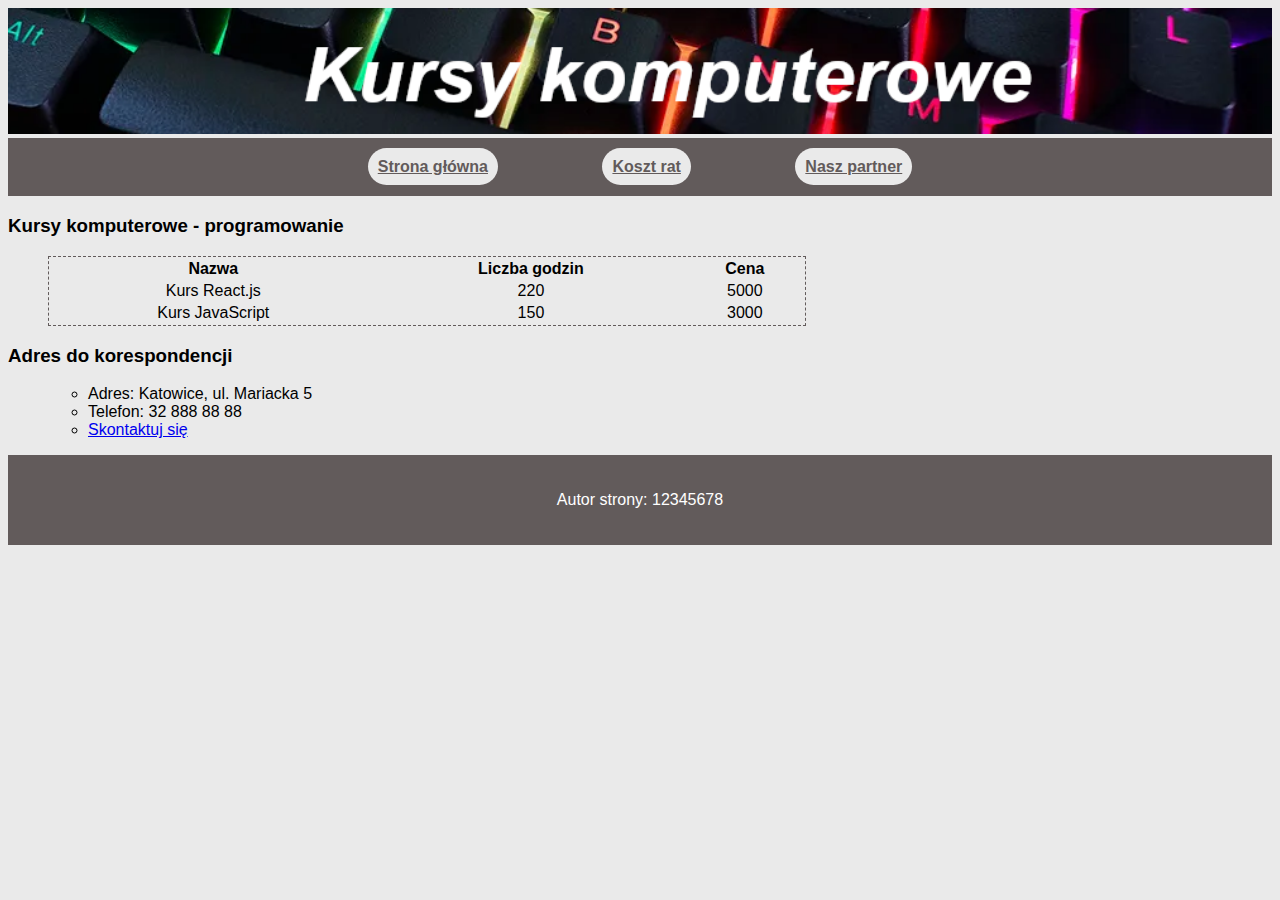
<file: index.html>
<!DOCTYPE html>
<html lang="pl">
<head>
    <meta charset="UTF-8">
    <title>Kursy komputerowe</title>
    <link rel="stylesheet" href="style.css">
</head>
<body>
    <header>
        <img src="baner.png" alt="kursy komputerowe">
    </header>
    <nav>
        <a href="index.html">Strona główna</a>
        <a href="raty.html">Koszt rat</a>
        <a href="https://moje-szkolenia.pl/">Nasz partner</a>
    </nav>
    <main>
        <h3>Kursy komputerowe - programowanie</h3>
        <table>
            <tr>
                <th>Nazwa</th>
                <th>Liczba godzin</th>
                <th>Cena</th>
            </tr>
            <tr>
                <td>Kurs React.js</td>
                <td>220</td>
                <td>5000</td>
            </tr>
            <tr>
                <td>Kurs JavaScript</td>
                <td>150</td>
                <td>3000</td>
            </tr>
        </table>
        <h3>Adres do korespondencji</h3>
        <ul>
            <li>Adres: Katowice, ul. Mariacka 5</li>
            <li>Telefon: 32 888 88 88</li>
            <li><a href="mailto:kursy@komputerowe.pl">Skontaktuj się</a></li>
        </ul>
    </main>
    <footer>
        <p>Autor strony: 12345678</p>
    </footer>
</body>
</html>
</file>
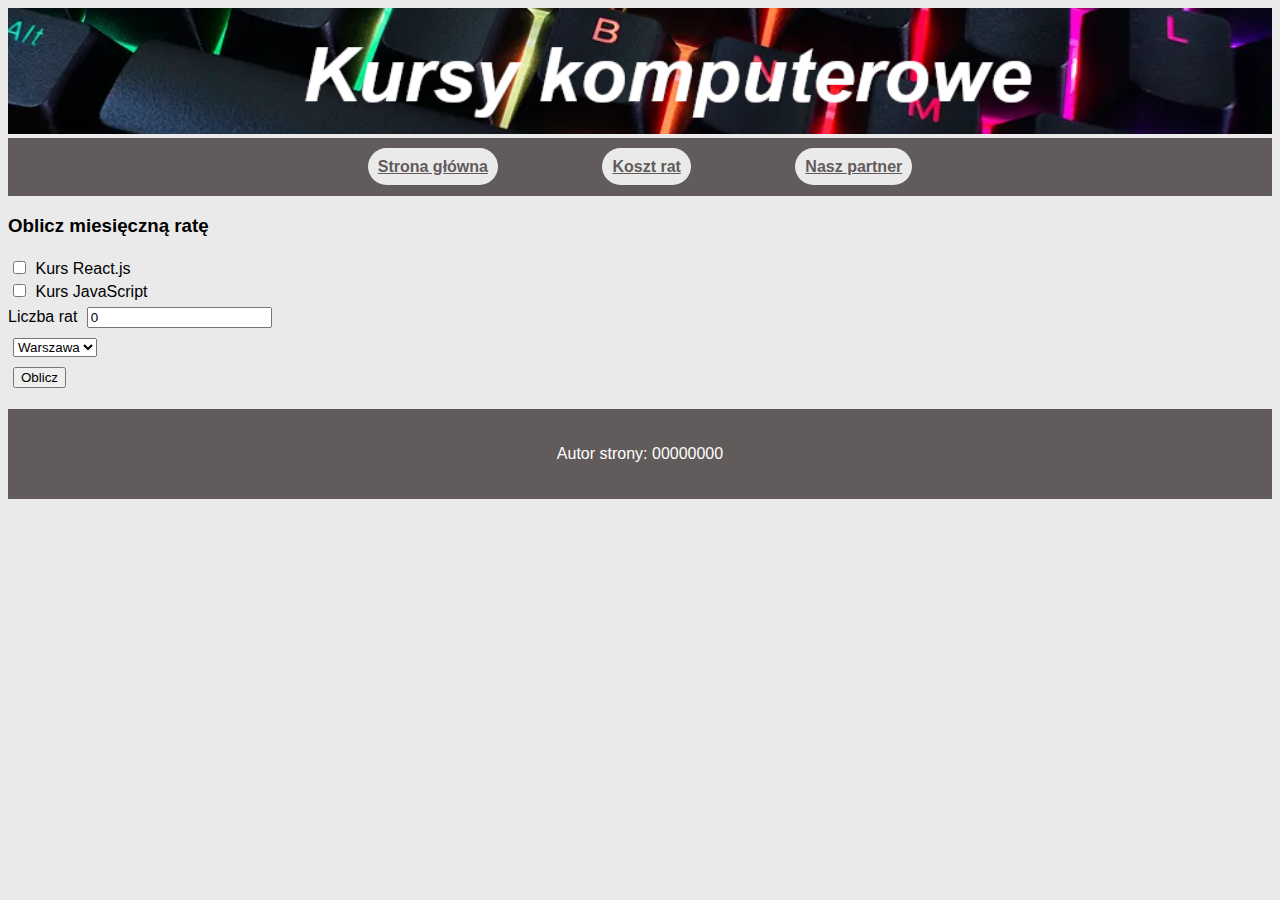
<file: raty.html>
<!DOCTYPE html>
<html lang="pl">
<head>
    <meta charset="UTF-8">
    <title>Kursy komputerowe</title>
    <link rel="stylesheet" href="style.css">
</head>
<body>
    <header>
        <img src="baner.png" alt="kursy komputerowe">
    </header>
    <nav>
        <a href="index.html">Strona główna</a>
        <a href="raty.html">Koszt rat</a>
        <a href="https://moje-szkolenia.pl/">Nasz partner</a>
    </nav>
    <main>
        <h3>Oblicz miesięczną ratę</h3>
        <form>
            <input class="kontrolki" type="checkbox" id="kurs_react" name="kurs_react">
            <label for="kurs_react">Kurs React.js</label>
            <br>
            <input class="kontrolki" type="checkbox" id="kurs_javascript" name="kurs_javascript">
            <label for="kurs_javascript">Kurs JavaScript</label>
            <br>
            <label for="liczba_rat">Liczba rat</label>
            <input class="kontrolki" type="number" id="liczba_rat" name="liczba_rat" value="0" min="0">
            <br>
            <select class="kontrolki">
                <option value="Warszawa">Warszawa</option>
                <option value="Katowice">Katowice</option>
                <option value="Gdańsk">Gdańsk</option>
            </select>
            <br>
            <button class="kontrolki">Oblicz</button>
            <p></p>
        </form>
    </main>
    <footer>
        <p>Autor strony: 00000000</p>
    </footer>
</body>
</html>
</file>
<file: style.css>
* {
    font-family: Arial, Helvetica, sans-serif;
}

body {
    background-color: #EAEAEA;
}

nav, footer {
    background-color: #625B5B;
    color: #FFFFFF;
    padding: 20px;
    text-align: center;
}

nav a {
    font-weight: bold;
    background-color: #EAEAEA;
    color: #625B5B;
    padding: 10px;
    margin: 50px;
    border-radius: 20px;
}

nav a:hover {
    background-color: #625B5B;
    color: #EAEAEA;
    border: 1px solid #EAEAEA;
}

img {
    width: 100%;
}

ul {
    margin-left: 40px;
    list-style-type: circle;
}

table {
    border: 1px dashed #625B5B;
    width: 60%;
    margin-left: 40px;
    text-align: center;
}

.kontrolki {
    margin: 5px;
}
</file>
